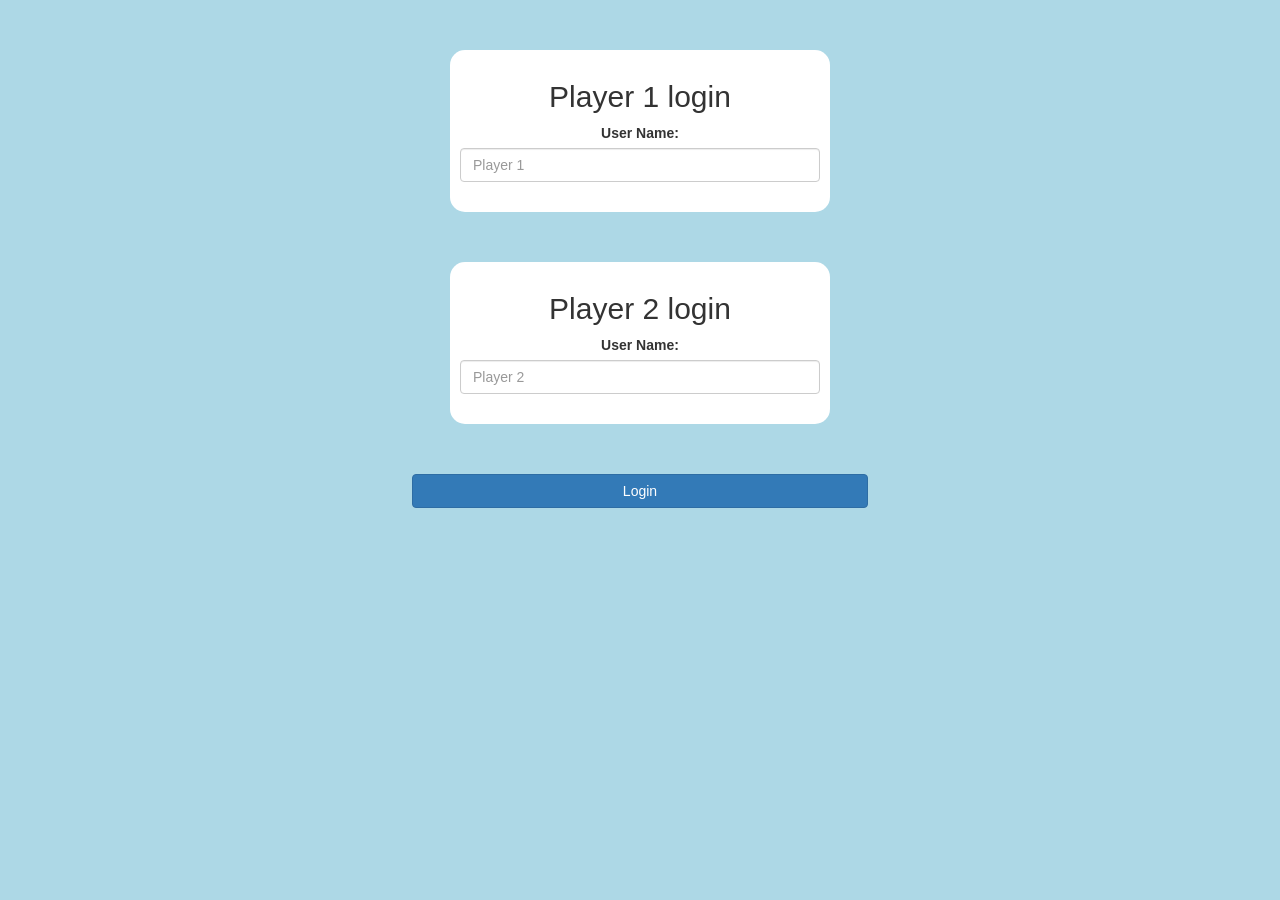
<file: index.html>
<!DOCTYPE html>
<html>
<head>
	<title>Guess The Word</title>

<meta name="viewport" content="width=device-width, initial-scale=1">
<link rel="stylesheet" href="https://maxcdn.bootstrapcdn.com/bootstrap/3.4.0/css/bootstrap.min.css">
<script src="https://ajax.googleapis.com/ajax/libs/jquery/3.4.1/jquery.min.js"></script>
<script src="https://maxcdn.bootstrapcdn.com/bootstrap/3.4.0/js/bootstrap.min.js"></script>

<link rel="stylesheet" type="text/css" href="game.css">

<script src="game_login.js"></script>
</head>
<body>
	<center>
	<div class="container">
		<div class="col-lg-4 col-sm-8 col-xsm-11 login_div1">
			<h2>Player 1 login</h2>
			<label>User Name:</label>
			<input type="text" id="Player1" placeholder="Player 1" class="form-control">
			<br>
		</div>
		<div class="col-lg-4 col-sm-8 col-xsm-11 login_div2">
			<h2>Player 2 login</h2>
			<label>User Name:</label>
			<input type="text" class="form-control" placeholder="Player 2" id="Player2">
			<br>
		</div>
		<button class="btn btn-primary" id="login_btn" onclick="nextpage()">Login</button>
	</div>
	</center>
</body>
</html>
</file>
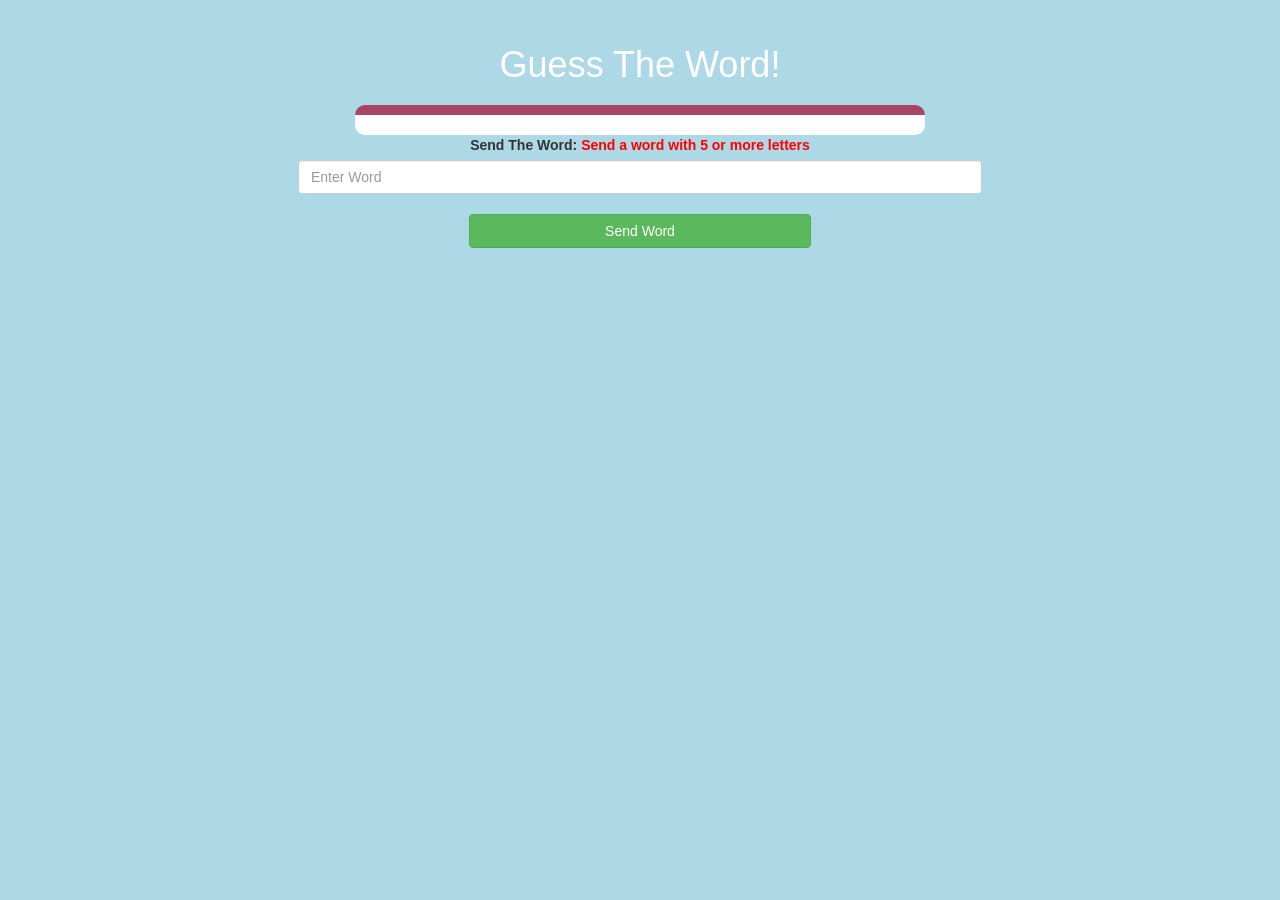
<file: game_page.html>
<!DOCTYPE html>
<html>
<head>
	<title>Guess The Word</title>

<meta name="viewport" content="width=device-width, initial-scale=1">
<link rel="stylesheet" href="https://maxcdn.bootstrapcdn.com/bootstrap/3.4.0/css/bootstrap.min.css">
<script src="https://ajax.googleapis.com/ajax/libs/jquery/3.4.1/jquery.min.js"></script>
<script src="https://maxcdn.bootstrapcdn.com/bootstrap/3.4.0/js/bootstrap.min.js"></script>

<link rel="stylesheet" type="text/css" href="game.css">

<script src="game_page.js"></script>
</head>
<body>
    <h4 id="player1_name"></h4><span id="player1_score"></span>
    <h4 id="player2_name"></h4><span id="player2_score"></span>
    <div class="container">
    <center>
        <h1 style="color: white;">Guess The Word!</h1>
        <h3 id="question"></h3>
        <h3 id="answer"></h3>
        <div id="output" class="col-lg-6"></div>
        <label>Send The Word: <b style="color: red;">Send a word with 5 or more letters</b></label>
        <input type="text" class="form-control" id="word" placeholder="Enter Word">
        <button style="width: 30% ; margin: 20px;" id="send" class="btn btn-success" onclick="send_word()">Send Word</button>
    </center>
    </div>
</body>
</html>
</file>
<file: game.css>
body
{
	background: lightblue;
	text-align: center;
}

	.login_div1 , .login_div2
	{
		background: white;
		padding: 10px;
		float: none;
		border-radius: 15px;
		margin: 50px;
	}


#player1_name , #player2_name
{
	display: inline-block;
	margin-left: 20px;
}
#word
{
	width: 60%;
}
#word_display
{
	letter-spacing: 5px;
}
#output
{
background: white;
border-radius: 10px;
border-top: 10px solid #AA4465;
padding: 10px;
float: none;
text-align: left;
}
#login_btn{
	width: 40%;
}
</file>
